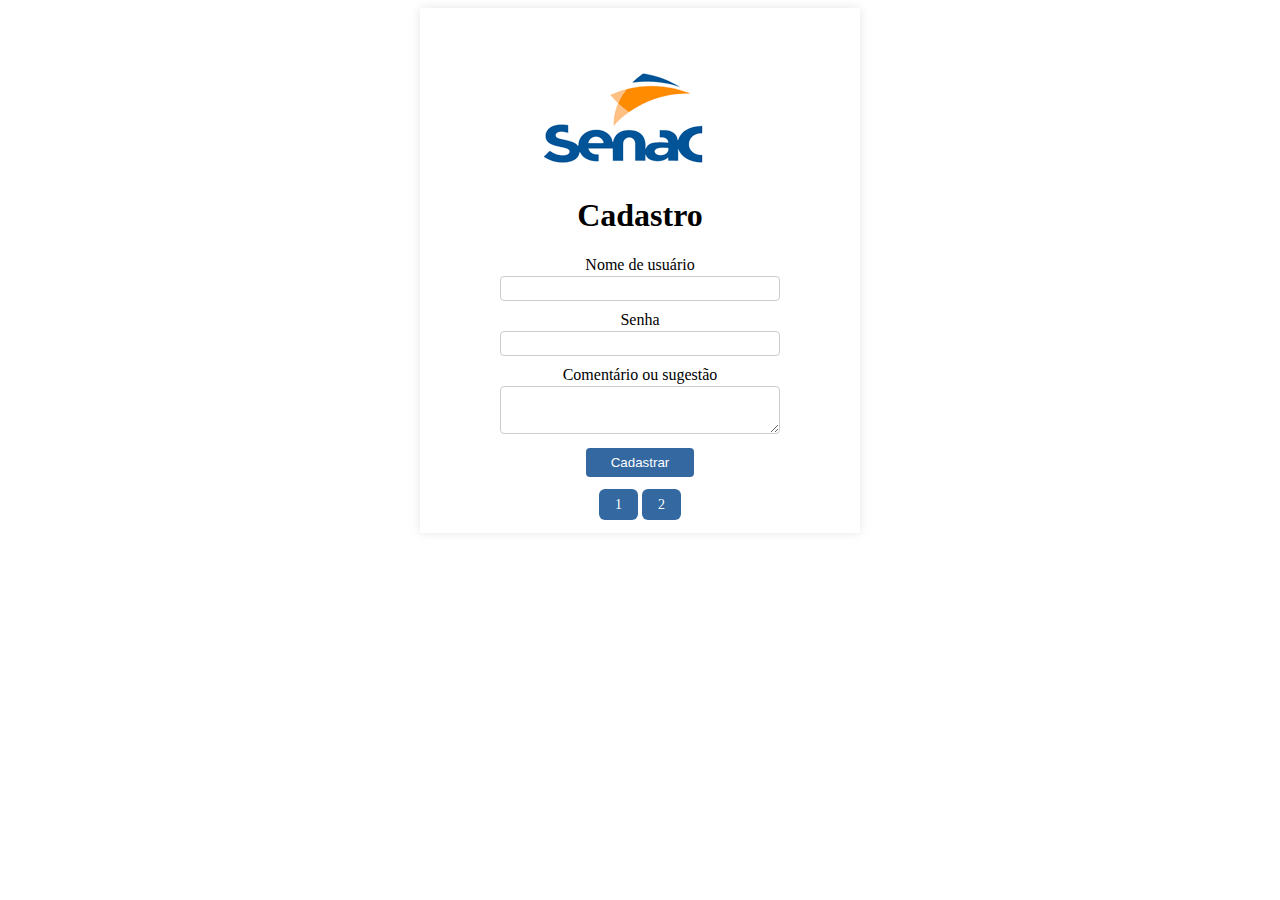
<file: index.html>
<!DOCTYPE html>
<html lang="en">
<head>
    <meta charset="UTF-8">
    <meta http-equiv="X-UA-Compatible" content="IE=edge">
    <meta http-equiv="refresh" content="0; URL='exercicio-01.html'" />
    <title>Redirecionando</title>
</head>
<body>
    
</body>
</html>
</file>
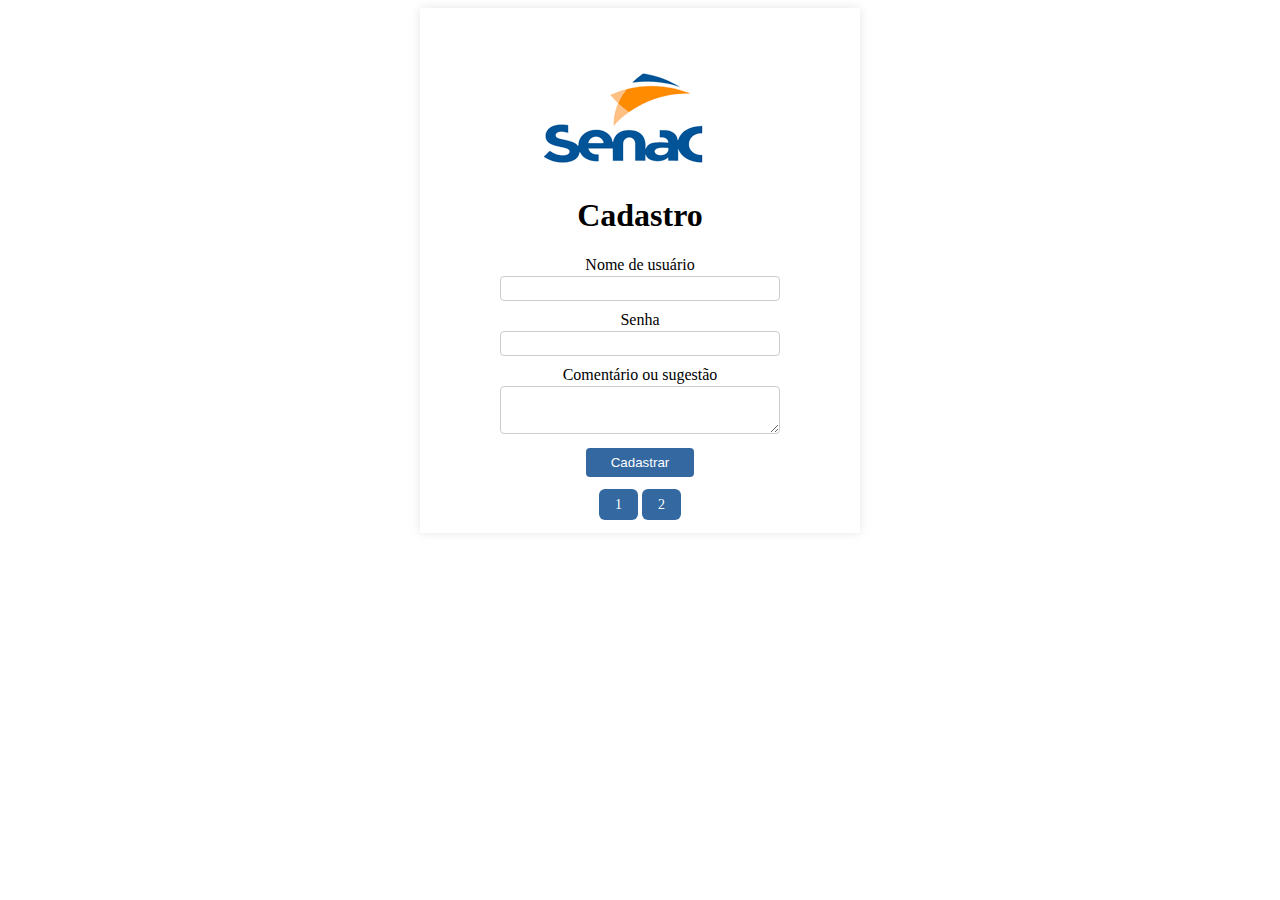
<file: exercicio-01.html>
<!DOCTYPE html>
<html lang="en">
<head>
    <meta charset="UTF-8">
    <meta http-equiv="X-UA-Compatible" content="IE=edge">
    <meta name="viewport" content="width=device-width, initial-scale=1.0">
    <title>Exercicio 1</title>
    <link rel="stylesheet" href="style01.css">
    
</head>
<body>

    <form action="Cadastro">
        <div class="imagem">
            <img src="[data-uri]" alt="">    
        <h1>Cadastro</h1>
        <label for="usuario">Nome de usuário </label>
        <br>
        <input type="usuario" id="usuario" name="usuario">
        <br>
        <label for="senha">Senha </label>
        <br>
        <input type="senha" id="senha" name="senha">
        <br>
        <label for="comentario">Comentário ou sugestão </label>
        <br>
        <textarea id="comentario" name="comentario"> </textarea>
        <br>
        <button type="submit">Cadastrar</button>
        <br>
        <br>
        <a href="exercicio-01.html" class="btn">1</a>
        <a href="exercicio-02.html" class="btn">2</a>
    </form>
</body>
</html>
</file>
<file: style01.css>
form {
    background: white;
    padding: 20px;
    border-radius: 0px;
    max-width: 400px;
    margin: auto;
    box-shadow: 0 0 10px rgba(0,0,0,0.1);
    text-align: center;
    }
button {
    background-color: #3368a0;
    color: white;
    padding: 7px 25px;
    border: none;
    border-radius: 4px;
    cursor: pointer;
    margin: auto;
    margin-top: 10px;
}
label {
    display: block;
    margin-bottom: -16px;
    margin-top: 10px;

}
input[type="usuario"] {
    width: 70%;
    padding: 4px;
    border: 1px solid #ccc;
    border-radius: 4px;
    box-sizing: border-box
}
input[type="senha"] {
    width: 70%;
    padding: 4px;
    border: 1px solid #ccc;
    border-radius: 4px;
    box-sizing: border-box
    }
textarea {
    width: 70%;
    padding: 8px;
    border: 1px solid #ccc;
    border-radius: 4px;
    box-sizing: border-box;
        }
.btn {
  background-color: #3368a0;
  color: white;
  border: none;
  border-radius: 6px;
  padding: 8px 16px;
  font-size: 14px;
  cursor: pointer;
  text-decoration: none;
}
</file>
